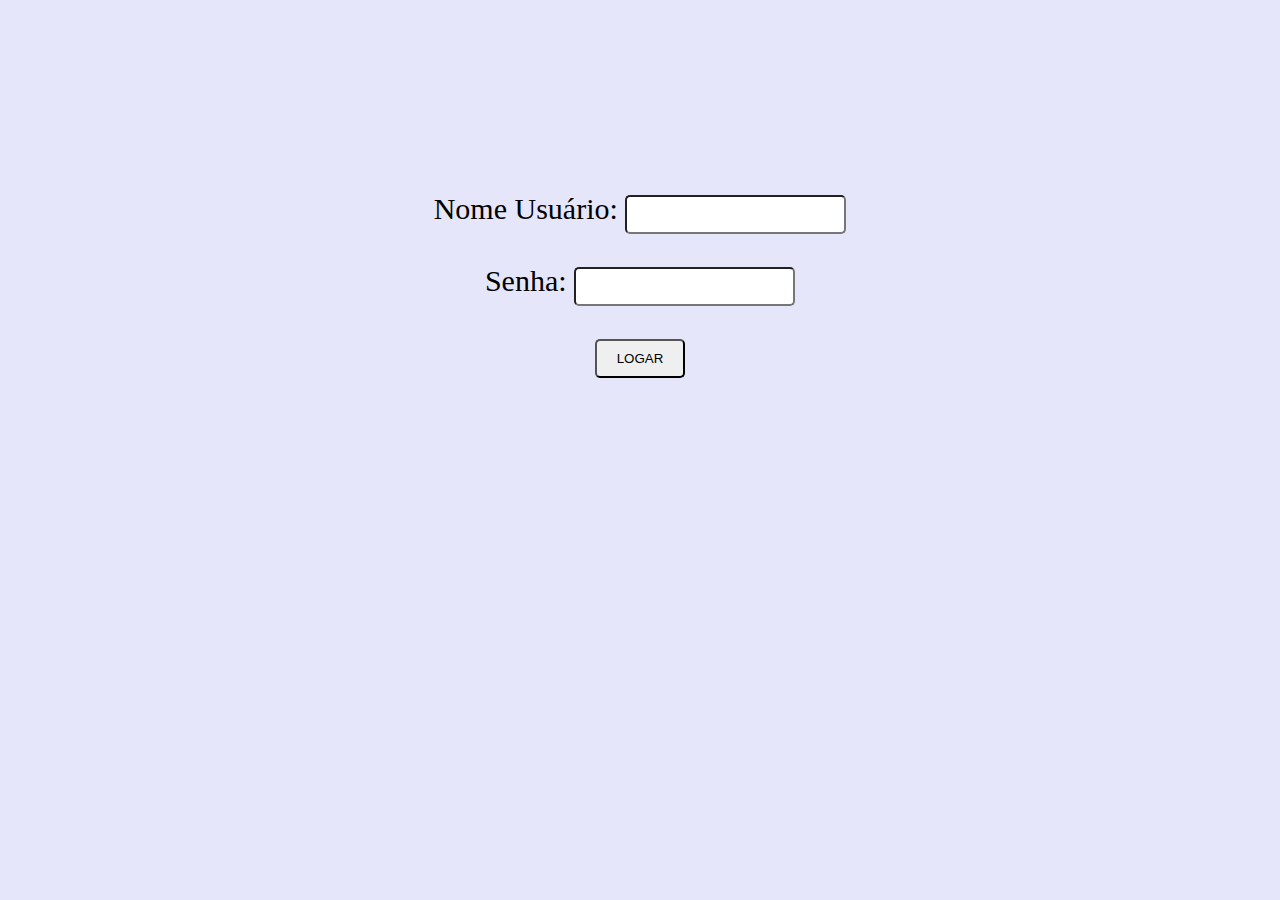
<file: login/index.html>
<!DOCTYPE html>
<html lang="en">
<head>
    <meta charset="UTF-8">
    <meta http-equiv="X-UA-Compatible" content="IE=edge">
    <meta name="viewport" content="width=device-width, initial-scale=1.0">
    <link rel="stylesheet" href="style.css">
    <title>Login</title>
</head>
<body>
    <div>
        <form action="valida.php" method="POST">
            <p>Nome Usuário: <input type="text" name="usuario"></p>
            <p>Senha: <input type="password" name="senha"></p>
            <input type="submit" value="LOGAR">
        </form>
    </div>
</body>
</html>
</file>
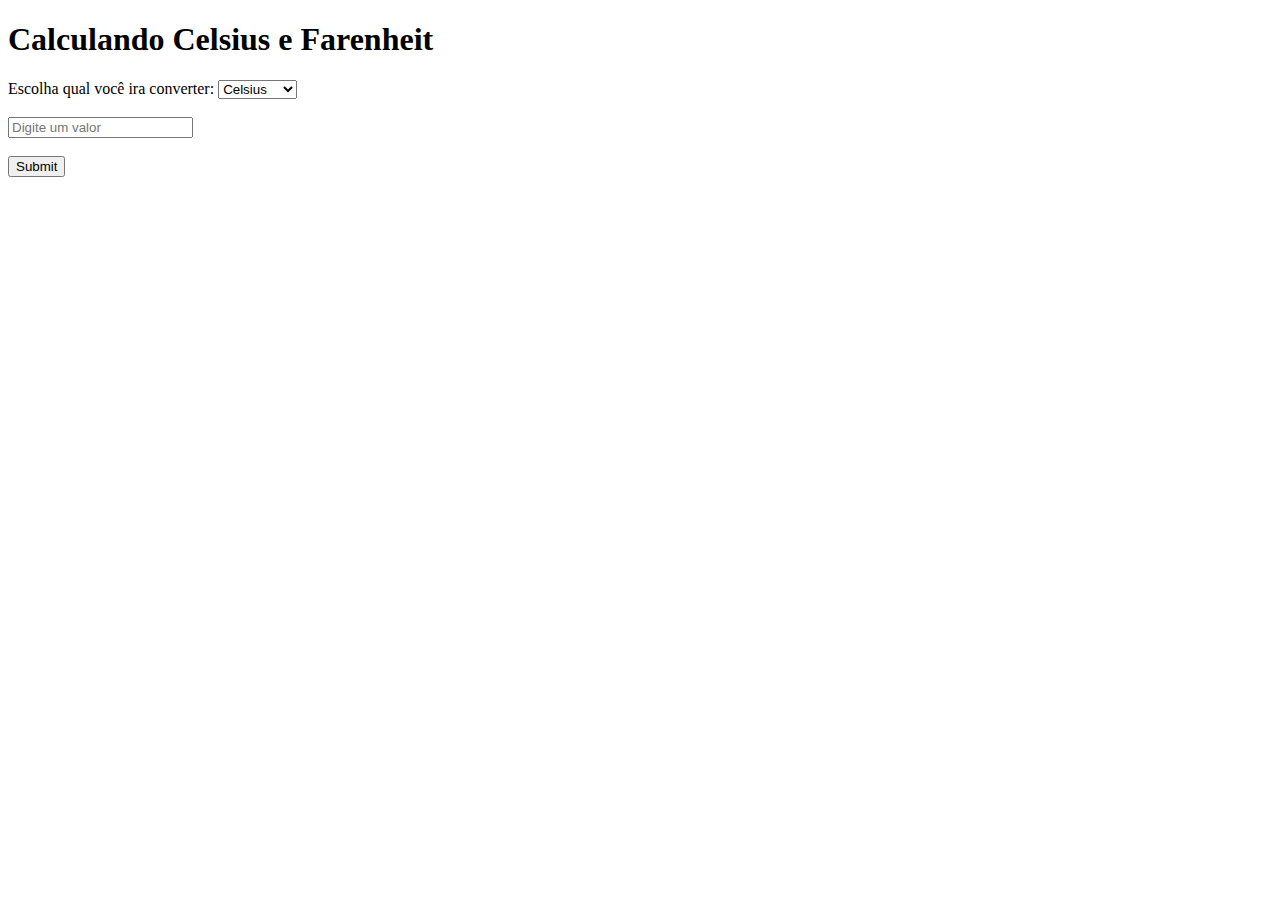
<file: funcoes/exercícios/index.html>
<!DOCTYPE html>
<html lang="en">
<head>
    <meta charset="UTF-8">
    <meta http-equiv="X-UA-Compatible" content="IE=edge">
    <meta name="viewport" content="width=device-width, initial-scale=1.0">
    <title>Exe 01</title>
</head>
<body>
    <h1>Calculando Celsius e Farenheit</h1>
   
   <form action="acesso.php" method="POST">
     <label for="graus">Escolha qual você ira converter:</label>
     <select name="graus" id="graus">
       <option value="Celsius">Celsius</option>
       <option value="Farenheit">Farenheit</option>
     </select>
     <br><br>
     <input type="text" placeholder= "Digite um valor" name="">
     <br><br>
     <input type="submit" value="Submit">
   </form>

</body>
</html>
</file>
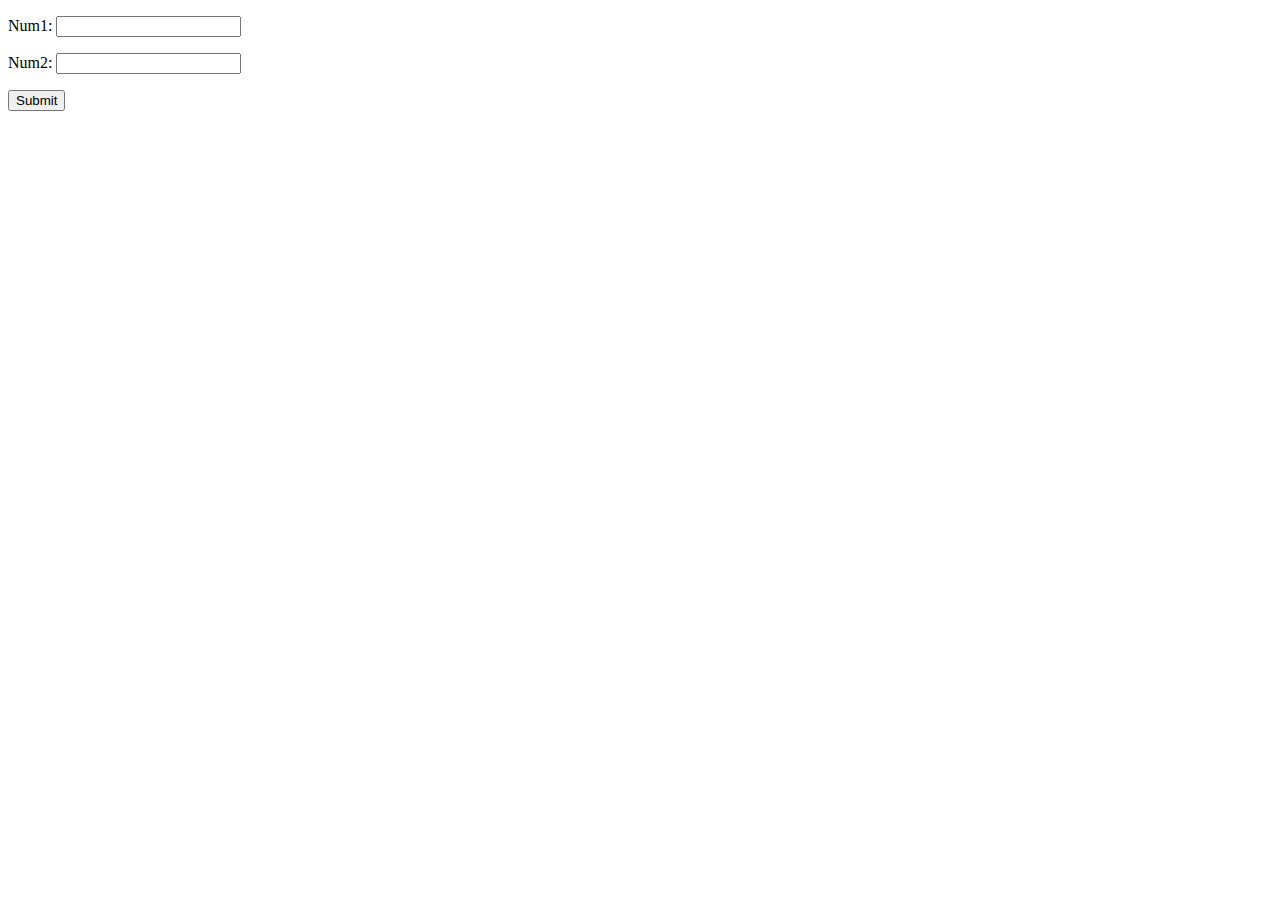
<file: aula_10_03_2022/formulario.html>
<!DOCTYPE html>
<html lang="en">
<head>
    <meta charset="UTF-8">
    <meta http-equiv="X-UA-Compatible" content="IE=edge">
    <meta name="viewport" content="width=device-width, initial-scale=1.0">
    <title>Formulário de Dados</title>
</head>
<body>
    <form action="processa.php " method="POST">
        <p>Num1:
            <input type="text" name="num1">
        </p>
        <p>Num2:
            <input type="text" name="num2">
        </p>
        <p>
            <input type="submit" name="Somar">
        </p>
    </form>

</body>
</html>
</file>
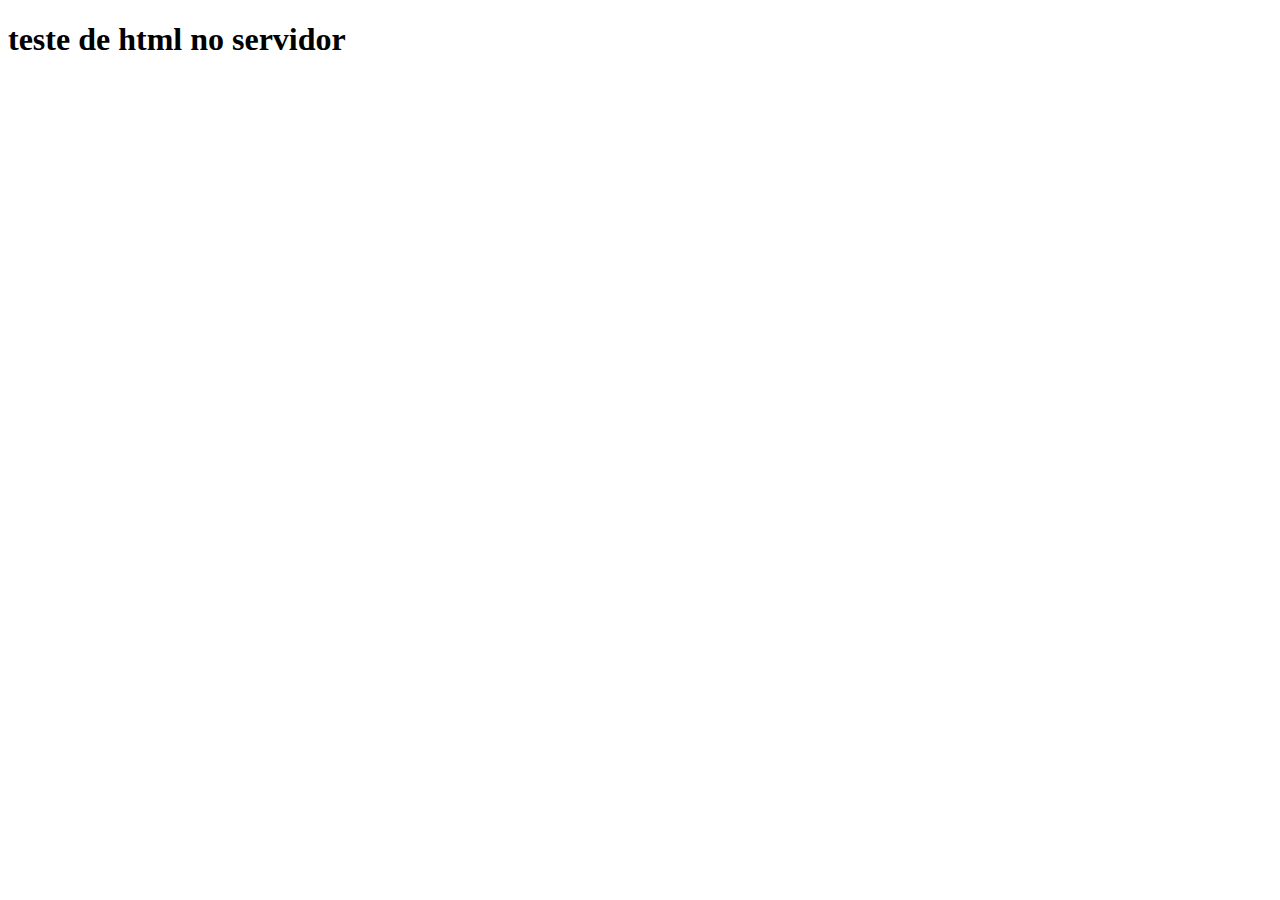
<file: aula_24_02_2022/teste.html>
<!DOCTYPE html>
<html lang="en">
<head>
    <meta charset="UTF-8">
    <meta http-equiv="X-UA-Compatible" content="IE=edge">
    <meta name="viewport" content="width=device-width, initial-scale=1.0">
    <title>teste</title>
</head>
<body>
    <h1>teste de html no servidor</h1>
</body>
</html>
</file>
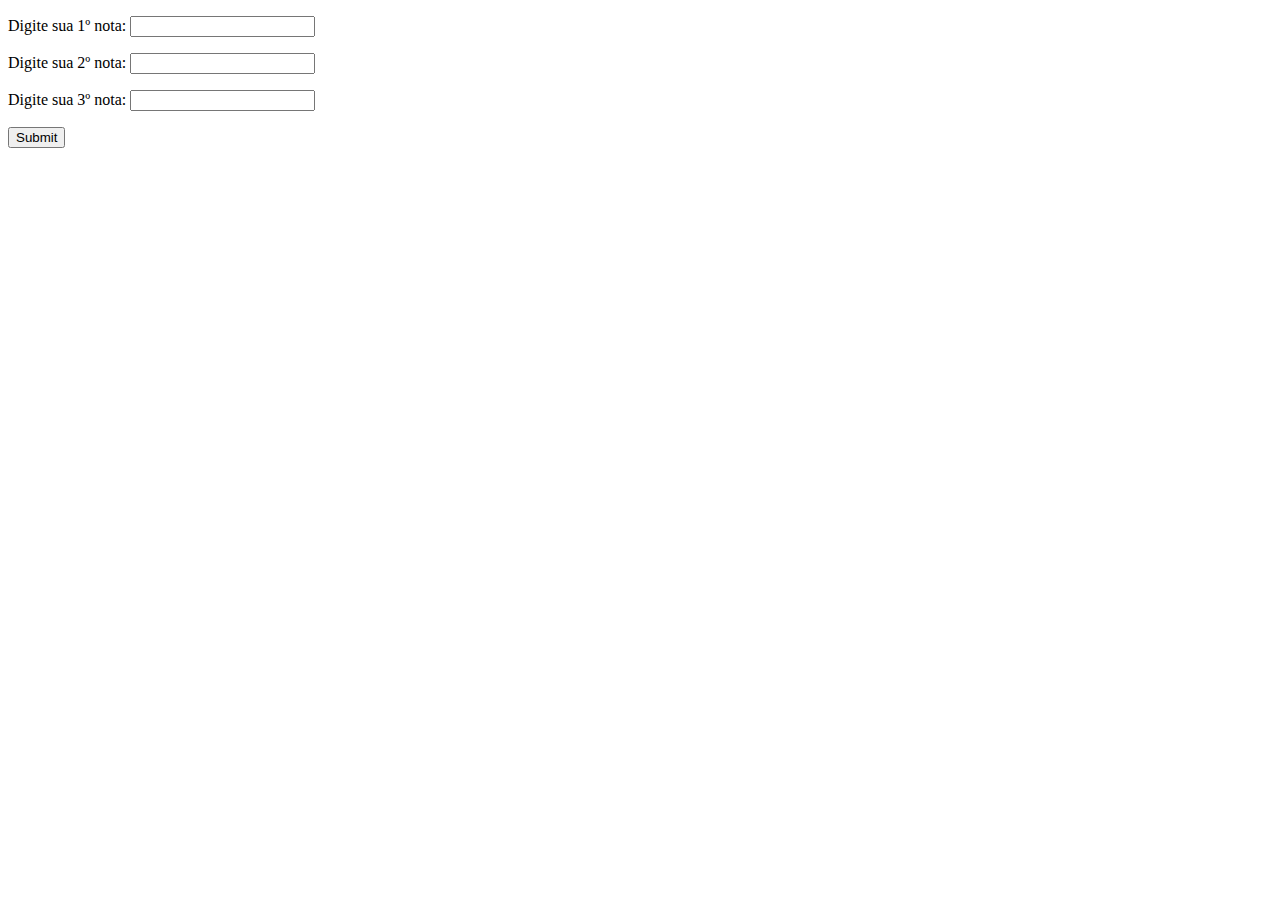
<file: aula_10_03_2022/exercicio/forms.html>
<!DOCTYPE html>
<html lang="en">
<head>
    <meta charset="UTF-8">
    <meta http-equiv="X-UA-Compatible" content="IE=edge">
    <meta name="viewport" content="width=device-width, initial-scale=1.0">
    <title>Formulário de Média</title>
</head>
<body>
    <form action="processar.php " method="POST">
        <p>Digite sua 1º nota:
            <input type="text" name="primeiro">
        </p>
    </form>

    <form action="processar.php " method="POST">
        <p>Digite sua 2º nota:
            <input type="text" name="segundo">
        </p>

    <form action="processar.php " method="POST">
        <p>Digite sua 3º nota:
            <input type="text" name="terceiro">
        </p>
        <p>
            <input type="submit" name="Somar">
        </p>
    </form>

</body>
</html>
</file>
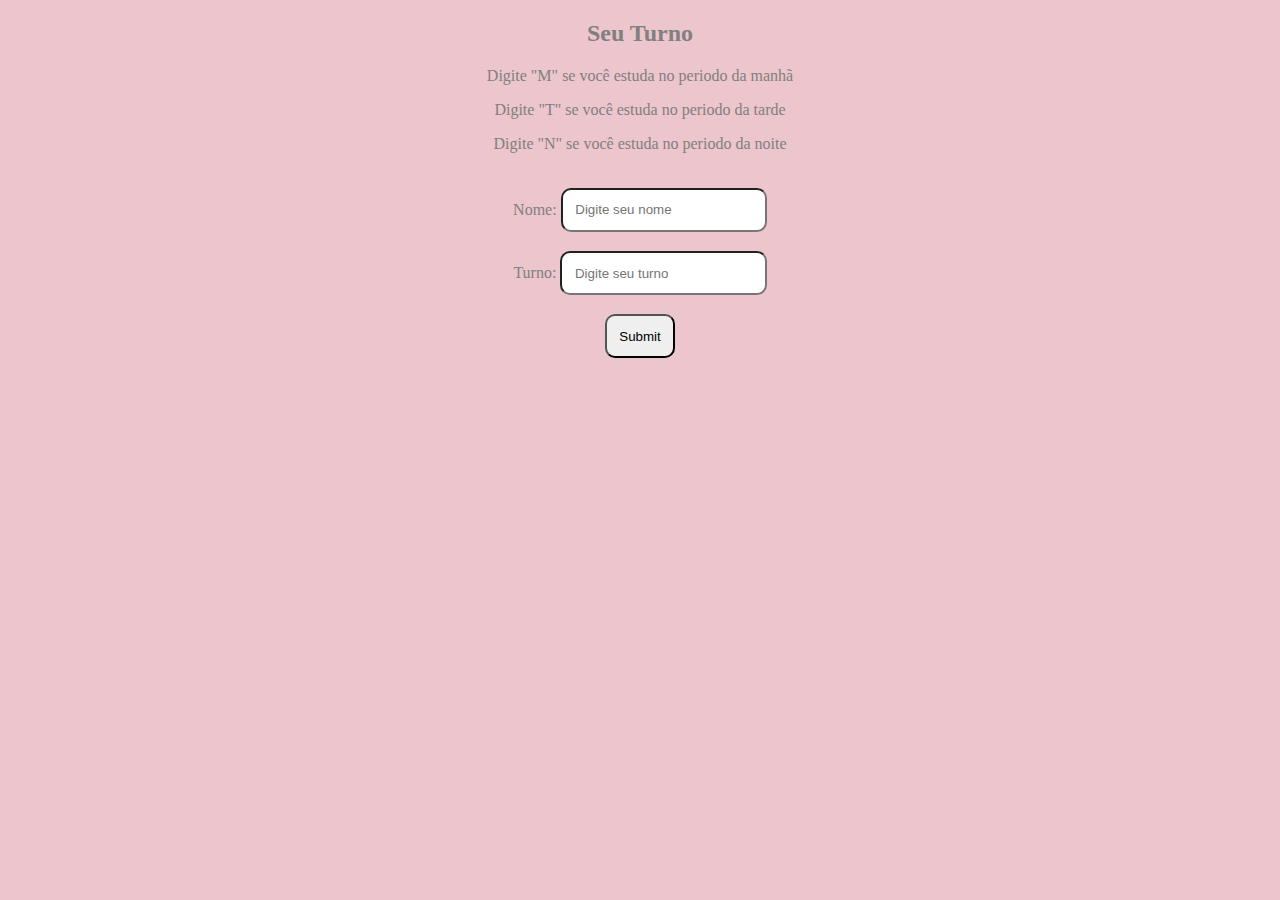
<file: aula_17_03_2022/turno/media.html>
<!DOCTYPE html>
<html lang="pt-br">
<head>
    <meta charset="UTF-8">
    <meta http-equiv="X-UA-Compatible" content="IE=edge">
    <meta name="viewport" content="width=device-width, initial-scale=1.0">
    <link rel="stylesheet" href="css/style.css">
    <title>Forms</title>
</head>
<body>

    <div class="forms">
        <form action="processa.php" method="POST">
            <h2>Seu Turno</h2>
            <p>Digite "M" se você estuda no periodo da manhã</p>
            <p>Digite "T" se você estuda no periodo da tarde</p>
            <p>Digite "N" se você estuda no periodo da noite</p>
            
            <label for="">Nome: </label>
            <input type="text" placeholder= "Digite seu nome" name="nome"><br>
            <label for="">Turno: </label>
            <input type="text" placeholder="Digite seu turno" name="turno"><br>
            <input type="submit">
        </form>
    </div>
    
    
</body>
</html>
</file>
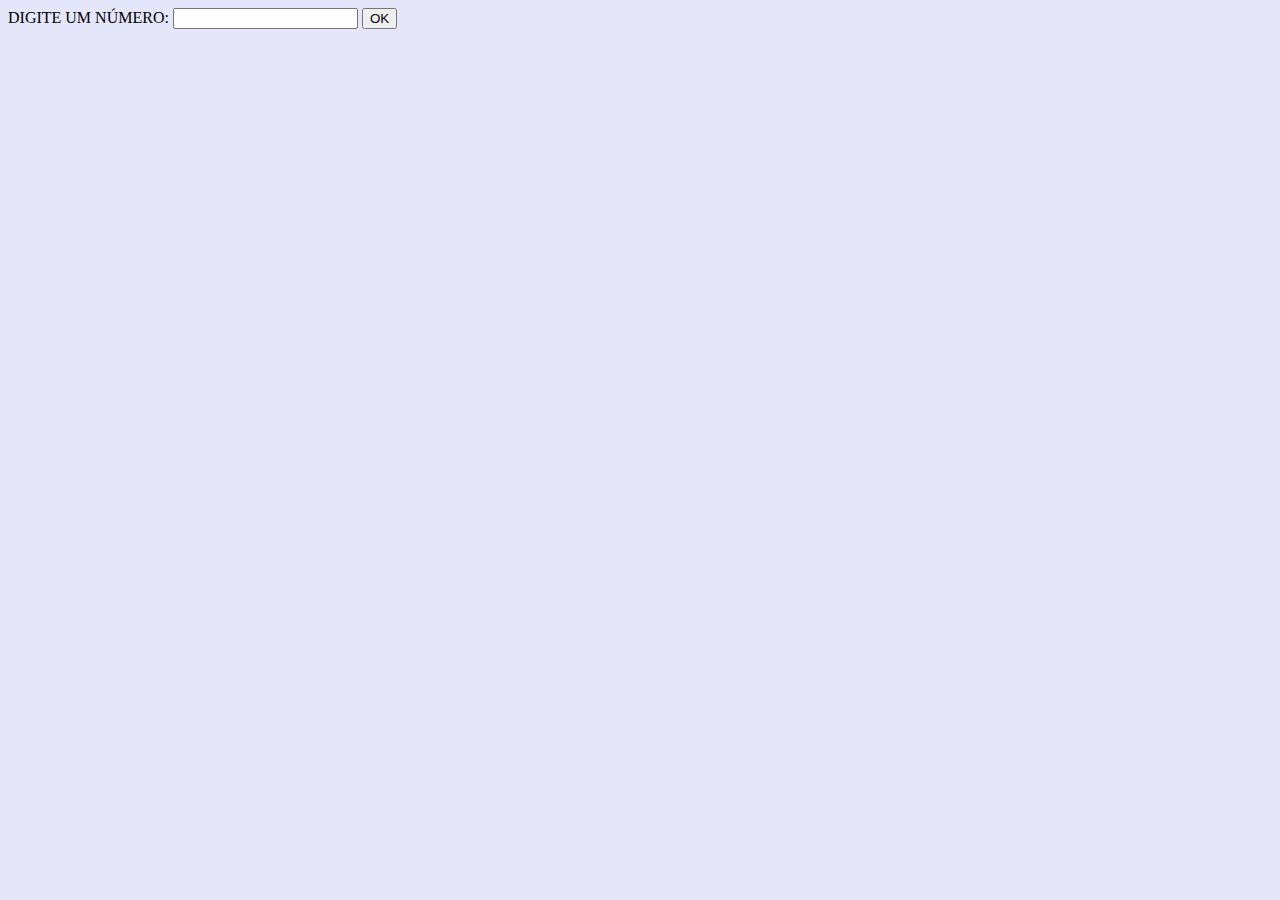
<file: exercicios de repeticao/exemplo 1/forms.html>
<!DOCTYPE html>
<html lang="en">
<head>
    <meta charset="UTF-8">
    <meta http-equiv="X-UA-Compatible" content="IE=edge">
    <meta name="viewport" content="width=device-width, initial-scale=1.0">
    <title>Document</title>
</head>
<style>
    body{
        background-color: lavender;
        
    }
</style>
<body>
    <form action="cubo.php" method="POST">
        DIGITE UM NÚMERO: <input type="text" name="num">
        <input type="button" value="OK">

    </form>
</body>
</html>
</file>
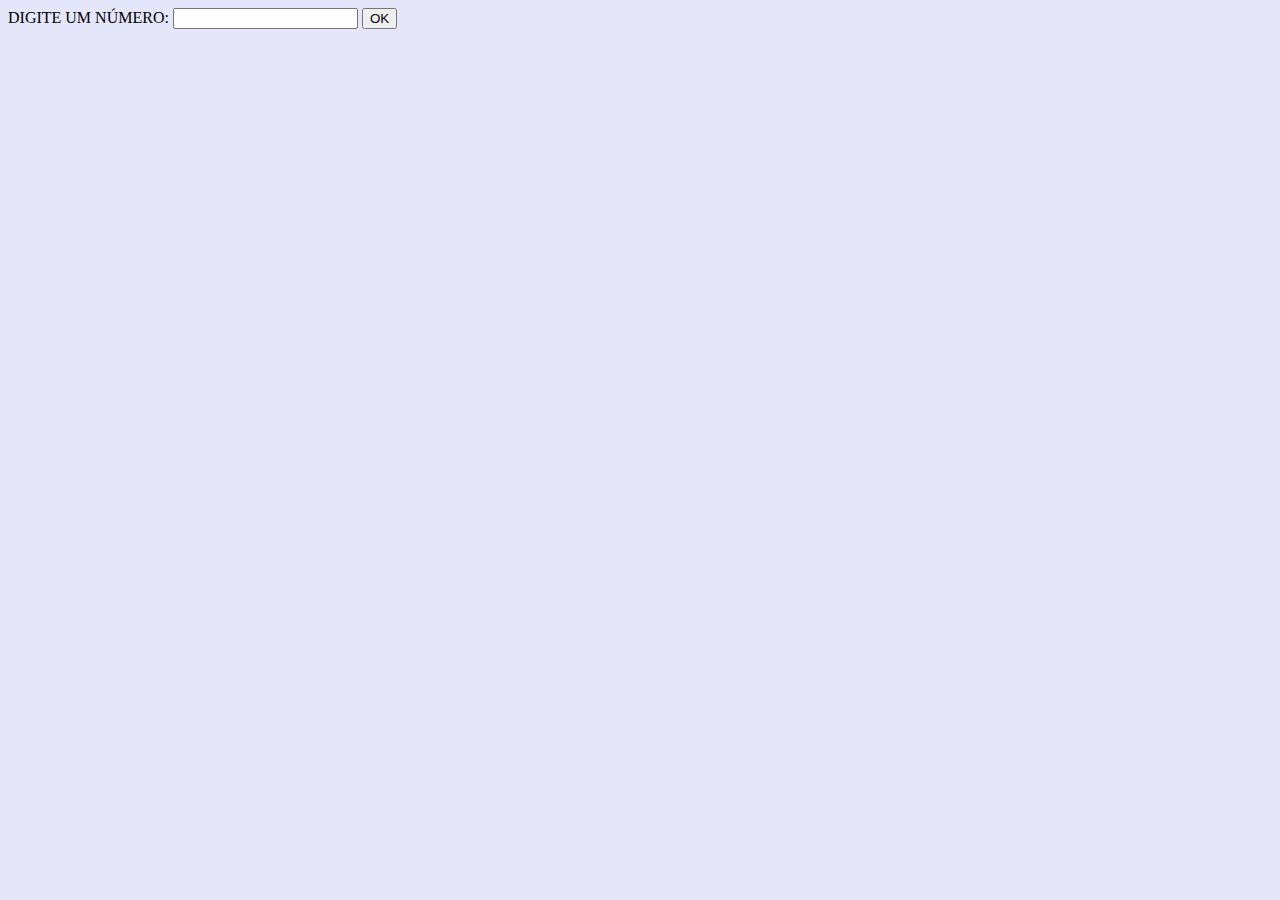
<file: exercicios de repeticao/exemplo2/forms02.html>
<!DOCTYPE html>
<html lang="en">
<head>
    <meta charset="UTF-8">
    <meta http-equiv="X-UA-Compatible" content="IE=edge">
    <meta name="viewport" content="width=device-width, initial-scale=1.0">
    <title>Document</title>
</head>
<style>
    body{
        background-color: lavender;
        
    }
</style>
<body>
    <form action="impar.php" method="POST">
        DIGITE UM NÚMERO: <input type="text" name="num">
        <input type="button" value="OK">

    </form>
</body>
</html>
</file>
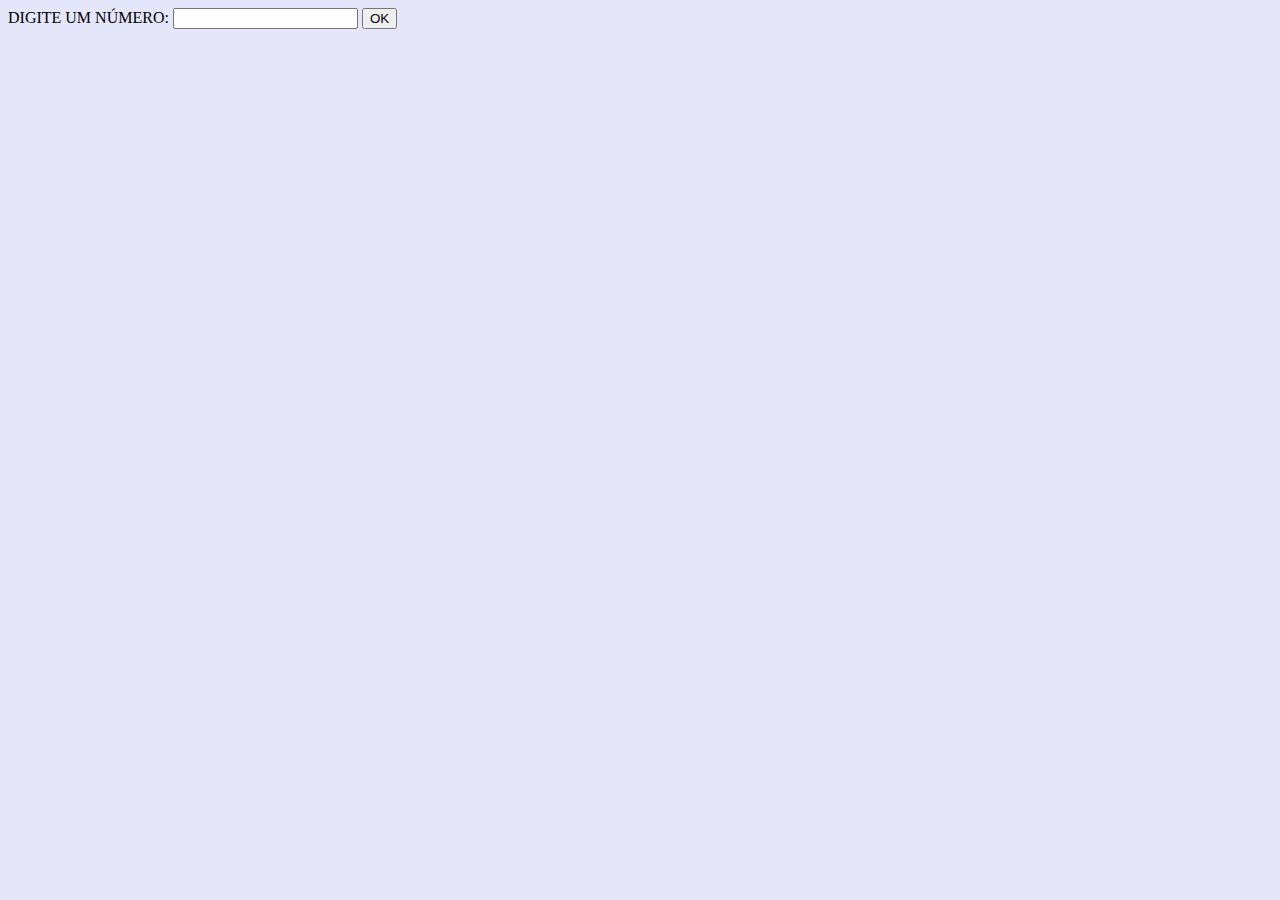
<file: exercicios de repeticao/exemplo3/forms03.html>
<!DOCTYPE html>
<html lang="en">
<head>
    <meta charset="UTF-8">
    <meta http-equiv="X-UA-Compatible" content="IE=edge">
    <meta name="viewport" content="width=device-width, initial-scale=1.0">
    <title>Document</title>
</head>
<style>
    body{
        background-color: lavender;
        
    }
</style>
<body>
    <form action="tabuada.php" method="POST">
        DIGITE UM NÚMERO: <input type="text" name="num">
        <input type="button" value="OK">

    </form>
</body>
</html>
</file>
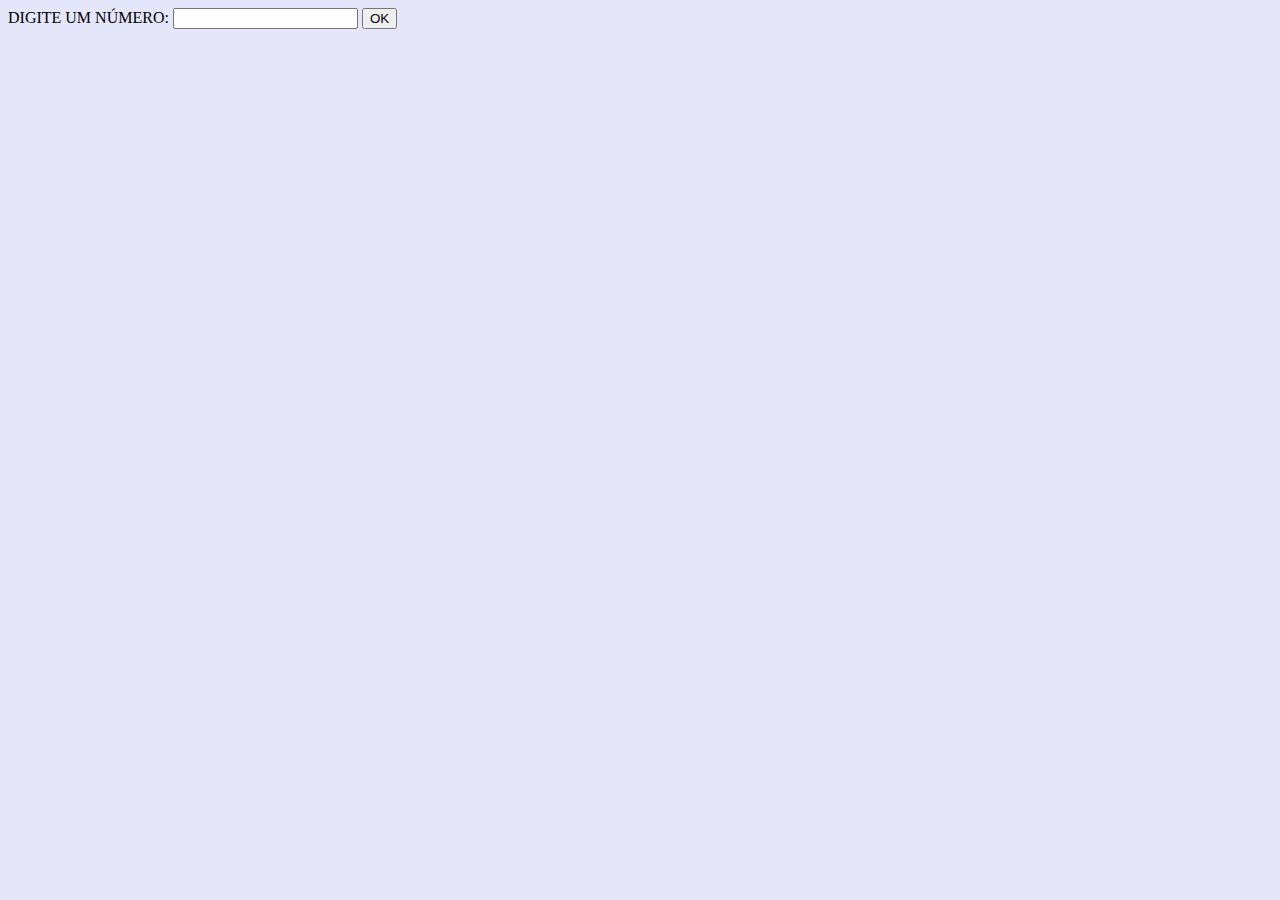
<file: exercicios de repeticao/exemplo4/forms04.html>
<!DOCTYPE html>
<html lang="en">
<head>
    <meta charset="UTF-8">
    <meta http-equiv="X-UA-Compatible" content="IE=edge">
    <meta name="viewport" content="width=device-width, initial-scale=1.0">
    <title>Document</title>
</head>
<style>
    body{
        background-color: lavender;
        
    }
</style>
<body>
    <form action="fatorial.php" method="POST">
        DIGITE UM NÚMERO: <input type="text" name="num">
        <input type="button" value="OK">

    </form>
</body>
</html>
</file>
<file: login/style.css>
body{
    text-align: center;
    font-size: 30px;
    margin-top: 15%;
    background-color:lavender;
   
}
input{
    border-radius: 5px;
    padding: 10px 20px;
}

h1{
    color: rgb(255, 255, 255);

}
</file>
<file: aula_17_03_2022/turno/css/style.css>
body{
    background-color: rgba(236, 195, 202, 0.959);
    color:gray;
    text-align: center;
}

input{
    margin-top: 1.5%;
    padding: 1%;
    border-radius: 10px;
}
</file>
